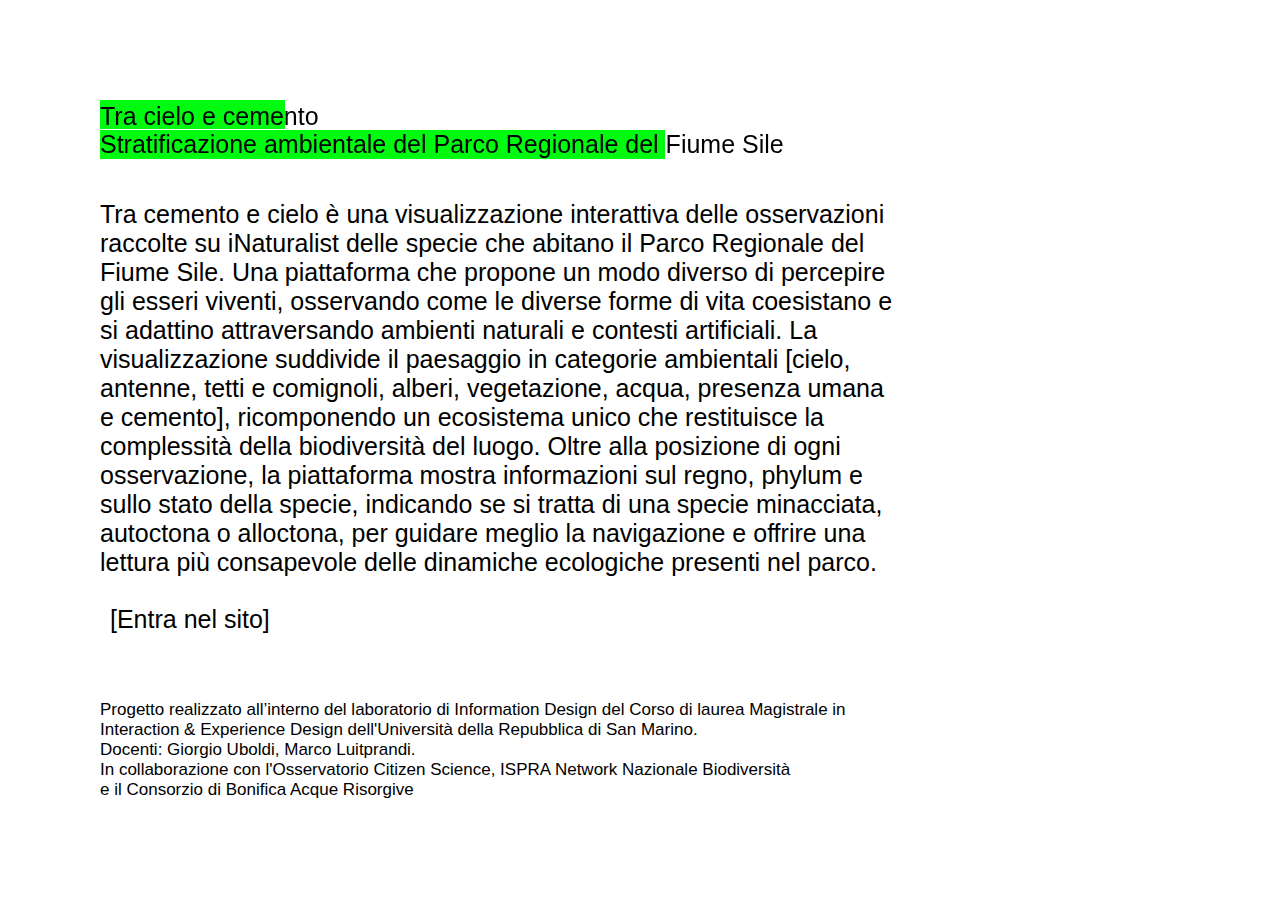
<file: index.html>
<!DOCTYPE html>
<html lang="it">
<head>
  <meta charset="UTF-8">
  <title>Tra cemento e cielo — Stratificazione ambientale del Parco Regionale del Fiume Sile</title>
  <link rel="stylesheet" href="index_style.css">
</head>
<body>

  <div class="frame">
    <div class="div">

      <div class="group">
        <div class="overlap-group">
          <div class="rectangle"></div>
          <div class="interspecie">Tra cielo e cemento</div>
          <div class="rectangle-2"></div>
          <div class="interspecie" style="top:130px;">Stratificazione ambientale del Parco Regionale del Fiume Sile</div>
        </div>
      </div>

      <div class="text-wrapper">
       Tra cemento e cielo è una visualizzazione interattiva delle osservazioni raccolte su iNaturalist delle specie che abitano il Parco Regionale del Fiume Sile. Una piattaforma che propone un modo diverso di percepire gli esseri viventi, osservando come le diverse forme di vita coesistano e si adattino attraversando ambienti naturali e contesti artificiali.
La visualizzazione suddivide il paesaggio in categorie ambientali [cielo, antenne, tetti e comignoli, alberi, vegetazione, acqua, presenza umana e cemento], ricomponendo un ecosistema unico che restituisce la complessità della biodiversità del luogo.
Oltre alla posizione di ogni osservazione, la piattaforma mostra informazioni sul regno, phylum e sullo stato della specie, indicando se si tratta di una specie minacciata, autoctona o alloctona, per guidare meglio la navigazione e offrire una lettura più consapevole delle dinamiche ecologiche presenti nel parco.
      </div>

      <div class="text-wrapper-2">
        <a href="intro.html">[Entra nel sito]</a>
      </div>

    </div>
  </div>

  <div id="canvas"></div>
  <div id="custom-cursor"></div>

  <script src="index-script.js"></script>
  <div class="footer">
  Progetto realizzato all’interno del laboratorio di Information Design del Corso di laurea Magistrale in <br> Interaction & Experience Design dell'Università della Repubblica di San Marino.<br> Docenti: Giorgio Uboldi, Marco Luitprandi. <br>In collaborazione con l'Osservatorio Citizen Science, ISPRA Network Nazionale Biodiversità <br> e il Consorzio di Bonifica Acque Risorgive
</div>

</body>
</html>
</file>
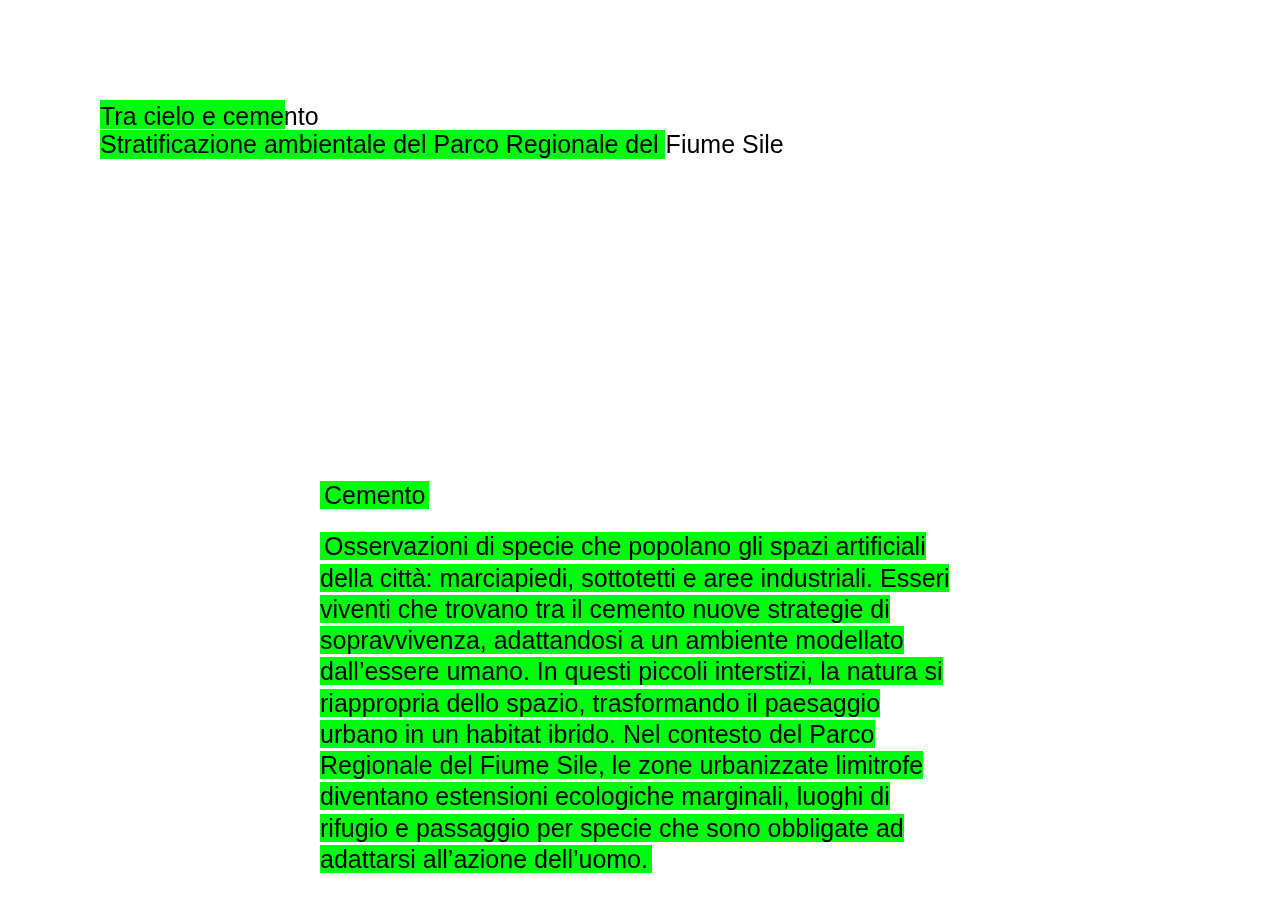
<file: intro.html>
<!DOCTYPE html>
<html lang="it">
<head>
  <meta charset="UTF-8" />
  <meta name="viewport" content="width=device-width, initial-scale=1.0" />
  <title>PicArrange</title>
  <link rel="stylesheet" href="intro-style.css">
</head>
<body>
  <!-- Titolo fisso sopra le immagini -->
  <div class="frame">
    <div class="div">
      <div class="group">
        <div class="overlap-group">
          <div class="rectangle"></div>
          <div class="interspecie">Tra cielo e cemento</div>
          <div class="rectangle-2"></div>
          <div class="interspecie" style="top: 130px;">Stratificazione ambientale del Parco Regionale del Fiume Sile</div>
        </div>
      </div>
    </div>
  </div>

  <!-- Contenitore delle immagini (non modificato, rimane come hai progettato) -->
  <div id="image-container"></div>

  <div class="category-message" id="categoryMessage">
  </div>

  <script src="intro-script.js"></script>
</body>
</html>
</file>
<file: index_style.css>
.rectangle {
  background-color: #00fb10;
  height: 29px;
  left: 100px; /* Spostato il rettangolo a 72px */
  position: fixed;
  top: 100px; /* Spostato verso il basso di 72px */
  width: 185px;
  z-index: 1; /* Posiziona sopra al cursore */
}

/* Stile per il rettangolo verde inferiore */
.rectangle-2 {
  background-color: #00fb10;
  height: 29px;
  left: 100px; /* Spostato il rettangolo a 72px */
  position: fixed;
  top: 130px; /* Spostato verso il basso di 72px */
  width: 565px;
  z-index: 1; /* Posiziona sopra al cursore */
}

/* Stile per il titolo "Interspecie" */
.interspecie {
  color: #000000;
  font-family: "Arial Narrow", Helvetica, sans-serif;
  font-size: 25px;
  font-weight: 400;
  left: 100px; /* Margine sinistro */
  letter-spacing: 0;
  line-height: normal;
  position: fixed;
  top: 102px; /* Margine superiore */
  width: 800px; /* Larghezza del testo */
  z-index: 1; /* Posiziona sopra ai rettangoli */
}
.footer {
  color: #000000;
  font-family: "Arial Narrow", Helvetica, sans-serif;
  font-size: 17px;
  font-weight: 400;
  width: 800px;
  position: absolute;
  left: 100px;
  bottom: 100px;
  z-index: 1;
  line-height: normal;
}


/* Stile per il testo principale */
.frame .text-wrapper {
  color: #000000;
  font-family: "Arial Narrow", Helvetica, sans-serif;
  font-size: 25px;
  font-weight: 400;
  left: 100px; /* Spostato il testo a 72px */
  letter-spacing: 0;
  line-height: normal;
  position: absolute;
  top: 200px; /* Spostato verso il basso di 72px */
  width: 800px; /* Larghezza uguale a quella del titolo */
  z-index: 1; /* Posiziona sopra al cursore */
}

/* Stile per il link "Entra nel sito" */
.frame .text-wrapper-2 {
  color: #000000;
  font-family: "Arial Narrow", Helvetica, sans-serif;
  font-size: 25px;
  font-weight: 400;
  left: 100px; /* Spostato il testo a 72px */
  letter-spacing: 0;
  line-height: normal;
  position: absolute;
  top: 600px; /* Spostato verso il basso di 72px */
  width: 210px;
  z-index: 1; /* Posiziona sopra al cursore */
}

.frame .text-wrapper-2 a {
  color: #000000;  /* Colore del testo (nero) */
  font-family: "Arial Narrow", Helvetica, sans-serif;
  font-size: 25px;
  font-weight: 400;
  text-decoration: none;
  padding: 5px 10px;
  display: inline-block;
  background-color: transparent;  /* Nessun riempimento di default */
  transition: background-color 0.3s ease, color 0.3s ease;
}

.frame .text-wrapper-2 a:hover {
  background-color: #00fb10;  /* Riempimento verde al passaggio del mouse */
  color: #000000;  /* Colore del testo bianco al passaggio del mouse */
}

/* Rimuove il colore viola predefinito del link quando è attivo o in focus */
.frame .text-wrapper-2 a:focus,
.frame .text-wrapper-2 a:active {
  color: #000000;  /* Mantieni il colore del testo nero */
  background-color: transparent;  /* Rimuovi il riempimento verde quando cliccato */

}

/* Modifiche per il cursore */
#custom-cursor {
  position: fixed;
  pointer-events: none;
  top: 0;
  left: 0; /* Assicurati che il cursore parta sempre dall'angolo */
  z-index: -1; /* Cursore sotto gli altri elementi */
}

/* Stile per le immagini in movimento */
.image-tile {
  width: 124px;
  height: 124px;
  background-size: cover;
  background-position: center;
  position: absolute;
  transition: opacity 0.4s ease;
  opacity: 1;
}
</file>
<file: intro-style.css>
body {
  margin: 0;
  padding: 0;
  font-family: Arial, sans-serif;
  background: transparent;
}
  
/* Contenitore del titolo */
.group {
  position: fixed; /* Fissa il titolo sopra le immagini */
  top: 0;
  left: 0;
  width: 100%;
  z-index: 200; /* Posiziona sopra le immagini */
  pointer-events: none; /* Evita che interferisca con il mouse */
}
.credits {
  position: relative;
  z-index: 50;
}

/* Sovrapposizione del gruppo */
.overlap-group {
  position: relative;
  width: 100%;
  height: auto;
}

.rectangle {
  background-color: #00fb10;
  height: 29px;
  left: 100px; /* Spostato il rettangolo a 72px */
  position: fixed;
  top: 100px; /* Spostato verso il basso di 72px */
  width: 185px;
  z-index: 1; /* Posiziona sopra al cursore */
}

/* Stile per il rettangolo verde inferiore */
.rectangle-2 {
  background-color: #00fb10;
  height: 29px;
  left: 100px; /* Spostato il rettangolo a 72px */
  position: fixed;
  top: 130px; /* Spostato verso il basso di 72px */
  width: 565px;
  z-index: 1; /* Posiziona sopra al cursore */
}

/* Stile per il titolo "Interspecie" */
.interspecie {
  color: #000000;
  font-family: "Arial Narrow", Helvetica, sans-serif;
  font-size: 25px;
  font-weight: 400;
  left: 100px; /* Margine sinistro */
  letter-spacing: 0;
  line-height: normal;
  position: fixed;
  top: 102px; /* Margine superiore */
  width: 800px; /* Larghezza del testo */
  z-index: 1; /* Posiziona sopra ai rettangoli */
}


.interspecie-link {
  text-decoration: none; /* Rimuove la sottolineatura */
  color: inherit; /* Mantiene il colore originale del testo */

}
#image-container {
  display: flex;
  flex-direction: column-reverse;
  align-items: flex-end;
  background-color: transparent;
}

.image-row {
  display: flex;
  flex-direction: row-reverse;
}

.image-item {
  position: relative;
  width: calc(100vw / 20);
  padding-bottom: calc(100vw / 20);
  background-color: transparent;
  overflow: hidden;
}

.image-item img {
  position: absolute;
  top: 0;
  left: 0;
  width: 100%;
  height: 100%;
  object-fit: cover;
  transition: opacity 0.5s ease-in-out; /* Durata e tipo di transizione */
  opacity: 0; /* Inizia invisibile */
  transition: opacity 0.7s ease, transform 0.2s ease; /* Transizione fluida */
}
.image-item img.fade-in {
  opacity: 1; /* Diventa visibile */
  transform: scale(1); /* Ritorna alla dimensione normale */
}
/* Stile per il messaggio */
#categoryMessage {
  position: fixed;
  top: 50%;
  left: 50%;
  transform: translate(-50%, -50%);
  padding: 29px; /* Altezza del rettangolo */
  z-index: 100;
  text-align: center;
  font-family: "Arial Narrow", Helvetica, sans-serif;
  font-size: 25px;
  font-weight: 400;
  color: #000; /* Colore del testo */
  display: none;
}

/* Contenitore del messaggio */
#categoryMessage {
  position: fixed;
  top: 50%;
  left: 50%;
  transform: translate(-50%, -50%);
  background-color: transparent; /* Sfondo trasparente per il contenitore */
  padding: 0;
  z-index: 100;
  text-align: center;
  font-family: "Arial Narrow", Helvetica, sans-serif;
  font-size: 25px;
  font-weight: 400;
  color: #000; /* Colore del testo */
  display: none;
  
}

/* Stile per ogni riga del messaggio */
#categoryMessage .message-line {
  position: relative;
  background-color: #00fb10; /* Rettangolo verde */
  height: 29px; /* Altezza del rettangolo */
  line-height: 29px; /* Allinea il testo verticalmente */
  margin-bottom: 5px; /* Spaziatura tra le righe */
  padding: 0 10px; /* Spaziatura interna ai lati */
  display: flex;
  align-items: center; /* Centra il testo verticalmente */
  justify-content: center; /* Centra il testo orizzontalmente */

}
.highlight {
  background-color: #00fb10; /* verde chiaro */
  padding: 0.1em 0.2em;

}


/* Stile per il pulsante "Continua" */
#continueBtn {
  background-color: #000;
  border: none;
  padding: 8px 16px;
  margin-top: 15px;
  cursor: pointer;
  font-size: 14px;
  border-radius: 4px;
}

#continueBtn:hover {
  background-color: #333;
}
</file>
